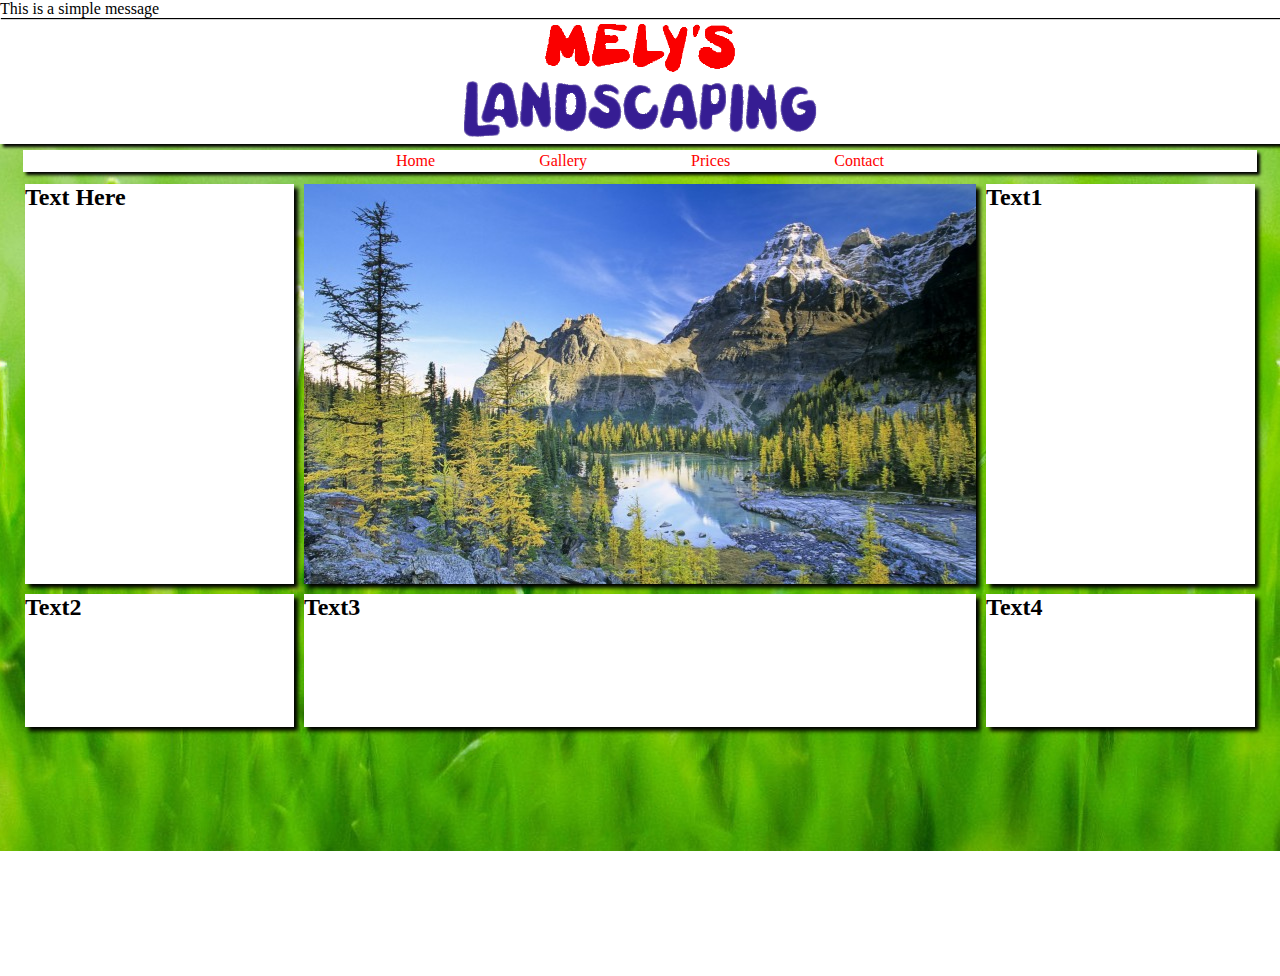
<file: home.html>
<!DOCTYPE html>
<html lang = "en">

<head>
<meta charset = "UTF-8">
<meta http-equiv="X-UA-Compatible" content="IE=edge">
<meta name="viewport" content="width=device-width, initial-scale=1.0">
<title>Homepage || Mely's Landscaping</title>

<link rel = "stylesheet"  href = "styles.css">
</head>


<body>

<div class = "simbar">

<p id = "txtsimbar">This is a simple message</p>


</div>

<header>






<img id = "logo" src = "images/logo.png">





<div class = "navigationbar">

<ol>

<li id = "btnli"><a id = "navibtns" href = "#">Home</a></li>  

<li id = "btnli"><a id = "navibtns" href = "#">Gallery</a></li> 

<li id = "btnli"><a id = "navibtns" href = "#">Prices</a></li>

<li id = "btnli"><a id = "navibtns" href = "#">Contact</a></li>   

</ol>


</div>


</header>

<!-------------------------------------------->

<main>

<div class = "grid-content">

<div class = "griditem item1">

<h2>Text Here</h2>

</div>

<div class = "griditem item2">
<div class = "slider">

</div>
</div>

<div class = "griditem item3">
<h2>Text1<h2>
</div>

<div class = "griditem item4">
<h2>Text2</h2>
</div>

<div class = "griditem item5">
<h2>Text3</h2>
</div>


<div class = "griditem item6">
<h2>Text4</h2>
</div>








</div>


</main>

<!--------------------------------------------->


<!---------------------------------------------->
<footer>


</footer>


</body>

</html>
</file>
<file: styles.css>
html,*{
	
	margin: 0px;
	padding: 0px;
	filter: blur(20s);
}


header{
	
	text-align: center;
	background: white;
	height: 100px;
	padding: 13px;
	box-shadow: 3px 3px 3px black;


	
	
}

#logo{
	position: relative;
	width: 600px;
	height: 300px;
	top: -100px;
	
}
#txtsimbar{
	
	box-shadow: 1px 1px 1px black;
	position: relative;
	background: white;
	
	
}
.navigationbar{
	
	padding: 2px; 
	box-shadow: 3px 3px 3px black;
	position: relative;
	text-align: center;
	top: -195px;
	background: white;
	margin: 10px;
	
	
}

#btnli{
	display: inline-flex;
	
}

#navibtns{
	text-decoration:none;
	margin: 0px 25px;
	color: red;
	background: white;
	padding: 0px 25px;	
	
	
	
}


.grid-content{
	top: 40px;
	position: relative;
	display:grid;
	grid-template-columns: 1fr 2.5fr 1fr; 
	grid-template-rows: 3fr 1fr 1fr ;
	column-gap: 10px;
	row-gap: 10px;
	margin:  0px 25px;

}

.griditem{
	box-shadow: 4px 4px 4px black;
	background: white;
	
}



.slider{
	
	
	
}



.item2{
	background: url('images/image1.jpg');
	background-size: cover;
	background-repeat: none;
	width: auto;
	height: 400px;
	animation-name: slideshow;	
	animation-duration: 5s;
	animation-iteration-count: infinite;
	
}

@-webkit-keyframes slideshow{


	25%{background: url('images/image1.jpg');
	
		background-size: cover;
	background-repeat: none;
	}
	50%{background: url('images/image2.jpg');
	
		background-size: cover;
		background-repeat: none;
	}
	75%{background: url('images/image3.jpg');
	
		background-size: cover;
	background-repeat: none;
	
	}
	100%{background: url('images/image4.jpg');
	
	
		background-size: cover;
		background-repeat: none;
	
	
	}

}


.item5{




}

body{
	
	background: url('images/grasshd.jpg')
	
}


footer{

	background: white;
	position: relative;
	bottom: -20px;
	width: 100%;
	height: 125px;

}


.item1{


}


.item1:hover{


	-webkit-animation-name: hoverthing;
	animation-duration: 3s;
	animation-iteration-count: 1;

}


@-webkit-keyframes hoverthing{

	25%{

		transform: rotate(20deg);

	}
	50%{
		transform: rotate(50deg);
	}
	75%{
		transform: (50deg);
	}
	100%{
		transform: rotate(0deg);
	}


}
</file>
